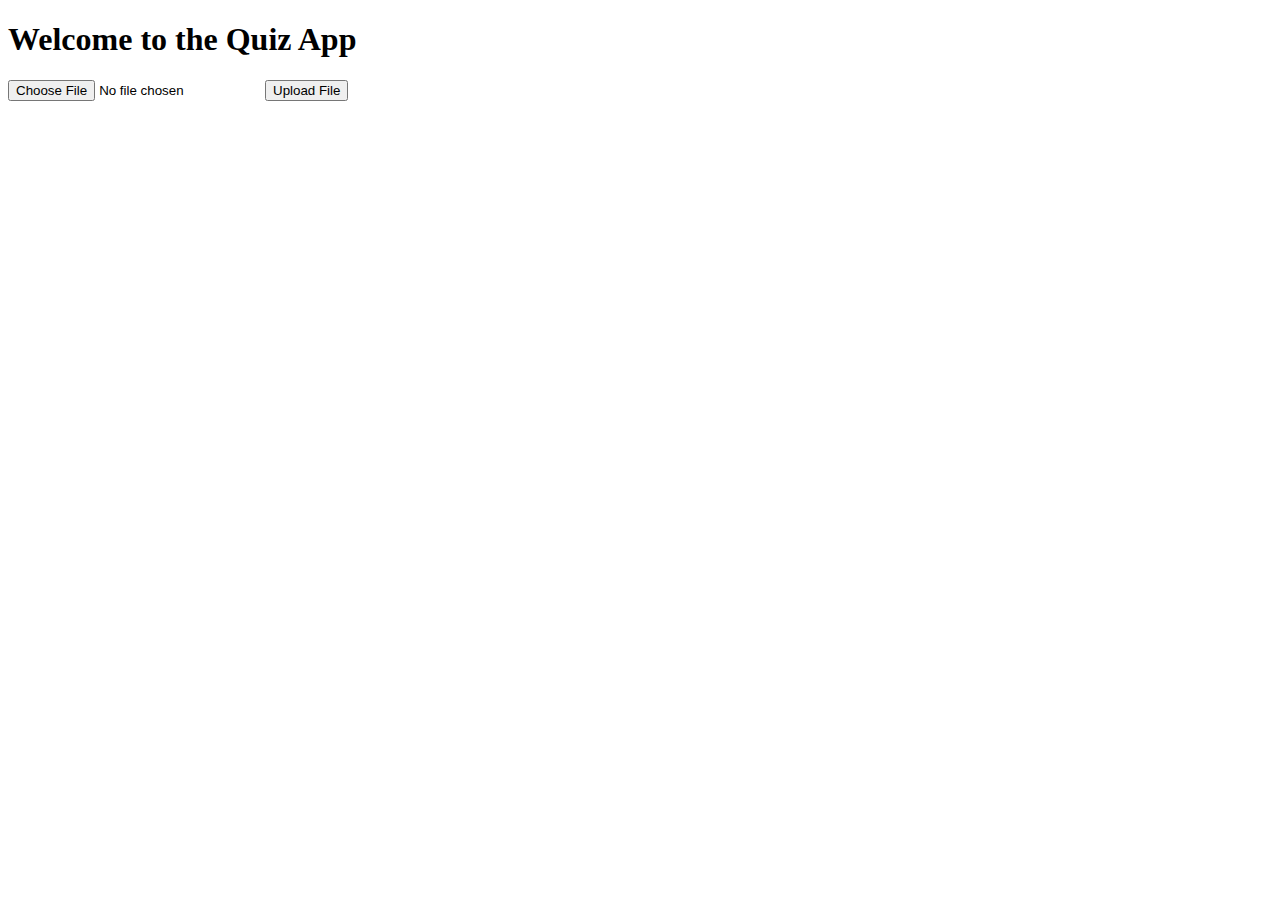
<file: index.html>
<!DOCTYPE html>
<html lang="en">
<head>
    <meta charset="UTF-8">
    <meta name="viewport" content="width=device-width, initial-scale=1.0">
    <title>Quiz App</title>
<!--    <link rel="stylesheet" href="{{ url_for('static', filename='styles/style.css') }}">-->
</head>
<body>
    <h1>Welcome to the Quiz App</h1>
    <form action="/upload" method="post" enctype="multipart/form-data">
        <input type="file" name="file" accept=".pdf">
        <button type="submit">Upload File</button>
    </form>
</body>
</html>
</file>
